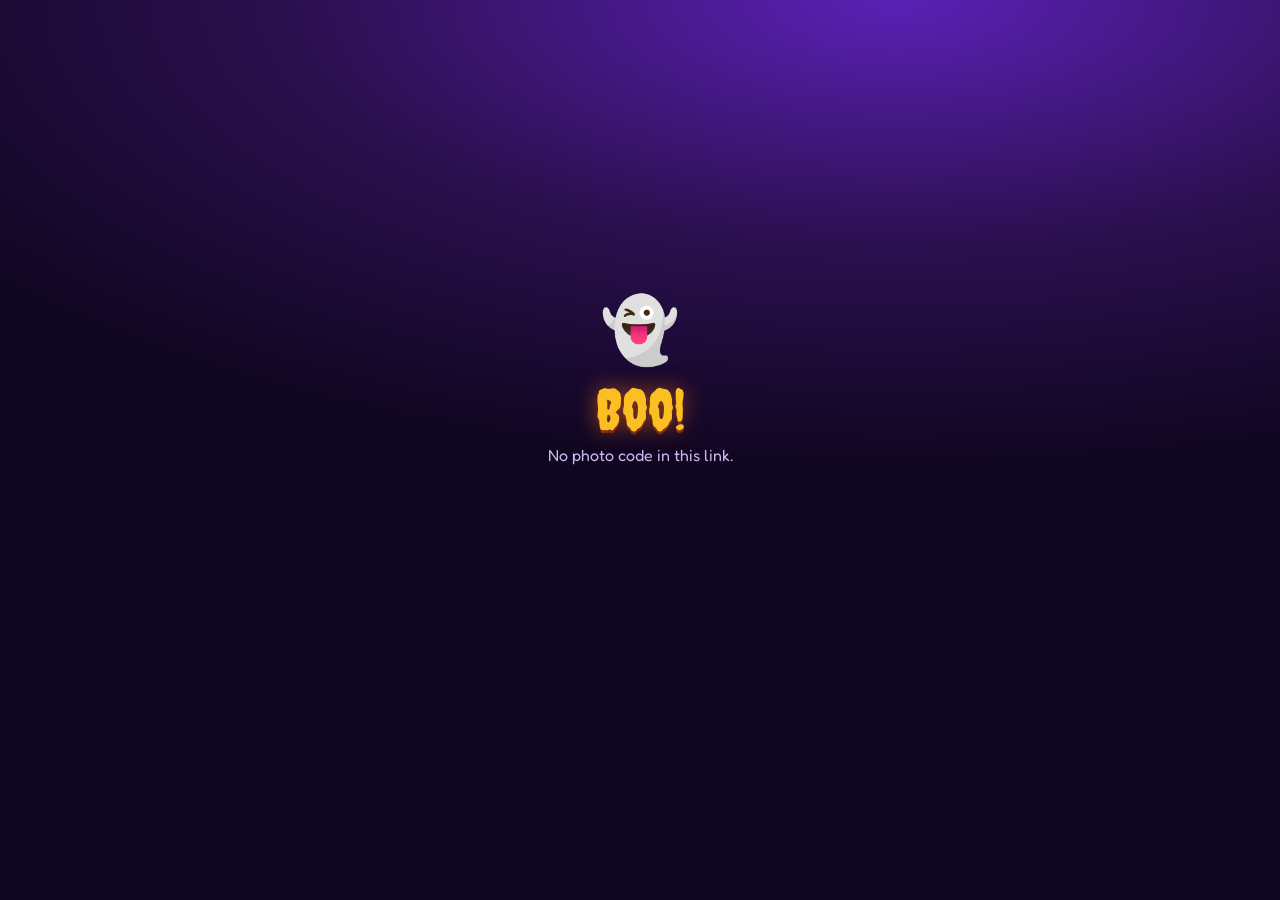
<file: download.html>
<!doctype html>
<html lang="en">
<head>
  <meta charset="utf-8">
  <meta name="viewport" content="width=device-width, initial-scale=1, viewport-fit=cover">
  <title>Your Halloween Photos</title>
  <meta name="theme-color" content="#1a0b2e">
  <link rel="icon" href="icons/icon-192.png">
  <link href="https://fonts.googleapis.com/css2?family=Creepster&family=Fredoka:wght@400;600&display=swap" rel="stylesheet">
  <style>
    :root{--night:#0f0620;--ember:#fbbf24;--bone:#fff7e6;--muted:#cbb8ee;--line:rgba(251,191,36,.35);--card:rgba(30,12,58,.72)}
    *{box-sizing:border-box}
    body{margin:0;min-height:100vh;font-family:'Fredoka',system-ui,sans-serif;color:var(--bone);text-align:center;
      background:radial-gradient(120% 70% at 70% 0%,#5b21b6,#2a0f4d 40%,#0f0620 75%) fixed;
      padding:20px max(16px,env(safe-area-inset-right)) 40px max(16px,env(safe-area-inset-left))}
    h1{font-family:'Creepster',cursive;font-weight:400;font-size:clamp(34px,9vw,56px);color:var(--ember);margin:8px 0 4px;
      text-shadow:0 3px 0 #7c2d12,0 0 22px rgba(249,115,22,.6)}
    h2{margin:0;font-size:18px}
    p{color:var(--muted);margin:0 0 16px}
    .wrap{max-width:520px;margin:0 auto;display:flex;flex-direction:column;gap:18px}
    .card{background:var(--card);border:1px solid var(--line);border-radius:22px;padding:14px;display:flex;flex-direction:column;gap:12px}
    .card img{width:100%;border-radius:14px;display:block;box-shadow:0 12px 40px #000a;-webkit-touch-callout:default}
    .row{display:flex;gap:10px}
    .btn{flex:1;border:0;border-radius:999px;padding:14px 18px;font:600 17px 'Fredoka',sans-serif;cursor:pointer;
      background:linear-gradient(180deg,#fb923c,#ea580c);color:#1c0a02;box-shadow:0 0 18px rgba(249,115,22,.5)}
    .ghost{background:rgba(255,255,255,.06);border:1px solid var(--line);color:var(--bone);box-shadow:none}
    .all{width:100%}
    .print{border:1px dashed var(--line);border-radius:18px;padding:14px;color:var(--bone)}
    .print b{color:var(--ember)}
    .spin{font-size:64px;display:inline-block;animation:b 1.2s ease-in-out infinite;margin-top:30vh}
    @keyframes b{50%{transform:translateY(-14px) rotate(8deg)}}
    .tiny{font-size:13px;margin:0}
    [hidden]{display:none!important}
  </style>
</head>
<body>
  <div id="loading"><span class="spin">🎃</span><p>Summoning your photos…</p></div>
  <div id="view" class="wrap" hidden>
    <div>
      <h1>Happy Halloween!</h1>
      <p>Your 3 AI photo booth pictures are ready.</p>
    </div>
    <button class="btn all" id="saveAll">⬇️ Save All 3 Photos</button>
    <div id="list" class="wrap"></div>
    <div class="print">🖨️ Want them printed? 5R prints are <b id="price">₱50</b> each at the booth counter.</div>
    <p class="tiny">On iPhone you can also press and hold a photo → “Save to Photos”.</p>
    <p class="tiny" id="expiry"></p>
  </div>
  <div id="err" hidden><span class="spin">👻</span><h1>Boo!</h1><p id="errMsg"></p></div>

  <script src="config.js"></script>
  <script>
  (async () => {
    const CFG = window.BOOTH_CONFIG;
    const code = new URLSearchParams(location.search).get('c') || '';
    const $ = id => document.getElementById(id);
    const fail = m => { $('loading').hidden = true; $('err').hidden = false; $('errMsg').textContent = m; };
    $('price').textContent = CFG.CURRENCY + CFG.PRINT_PRICE;
    if (!code) return fail('No photo code in this link.');
    if (code === 'DEMO') return fail('This is a demo QR. Set API_URL in config.js to get real downloads.');

    // Every call is a POST with a text/plain JSON body (no CORS preflight), like the booth itself.
    const post = async (action, data) => {
      const res = await fetch(CFG.API_URL, { method: 'POST', headers: { 'Content-Type': 'text/plain;charset=utf-8' },
                                             body: JSON.stringify(Object.assign({ action }, data || {})) });
      const raw = await res.text();
      try { return JSON.parse(raw); } catch (x) { return { ok: false, error: 'The booth server is not set up for guests yet (it replied with a webpage). Please tell the booth staff.' }; }
    };
    let r;
    try { r = await post('photo', { c: code }); }
    catch (e) { return fail('Could not reach the booth server. Please try again in a moment.'); }
    if (!r.ok) return fail(r.error || 'Photos not found.');
    try {
      const c = await post('config');
      if (c.ok && c.print) $('price').textContent = c.print.currency + c.print.price;
    } catch (e) {}

    const photos = r.photos || [{ id: 'collage', label: 'Photo collage', dataUrl: r.dataUrl }];
    const files = [];
    for (const p of photos) {
      const blob = await (await fetch(p.dataUrl)).blob();
      const name = `halloween-${code}-${p.id}.jpg`;
      const file = new File([blob], name, { type: 'image/jpeg' }), url = URL.createObjectURL(blob);
      files.push({ file, url, name });
      const card = document.createElement('div'); card.className = 'card';
      card.innerHTML = `<h2></h2><img alt=""><div class="row"><button class="btn">⬇️ Download</button><button class="btn ghost" hidden>📤 Share</button></div>`;
      card.querySelector('h2').textContent = p.label;
      card.querySelector('img').src = url; card.querySelector('img').alt = p.label;
      const [dl, sh] = card.querySelectorAll('button');
      dl.onclick = () => save(url, name);
      if (navigator.canShare && navigator.canShare({ files: [file] })) {
        sh.hidden = false; sh.onclick = () => navigator.share({ files: [file], title: p.label }).catch(() => {});
      }
      $('list').appendChild(card);
    }
    $('saveAll').textContent = `⬇️ Save All ${photos.length} Photos`;
    $('saveAll').onclick = async () => {
      const all = files.map(f => f.file);
      if (navigator.canShare && navigator.canShare({ files: all })) {
        try { await navigator.share({ files: all, title: 'My Halloween photos' }); return; } catch (e) { if (e.name === 'AbortError') return; }
      }
      for (const f of files) { save(f.url, f.name); await new Promise(res => setTimeout(res, 500)); }
    };
    $('expiry').textContent = `Save them now — photos are deleted from the booth after ${r.retentionDays || 7} days for your privacy.`;
    $('loading').hidden = true; $('view').hidden = false;

    function save(url, name) { const a = Object.assign(document.createElement('a'), { href: url, download: name }); document.body.appendChild(a); a.click(); a.remove(); }
  })();
  </script>
</body>
</html>
</file>
